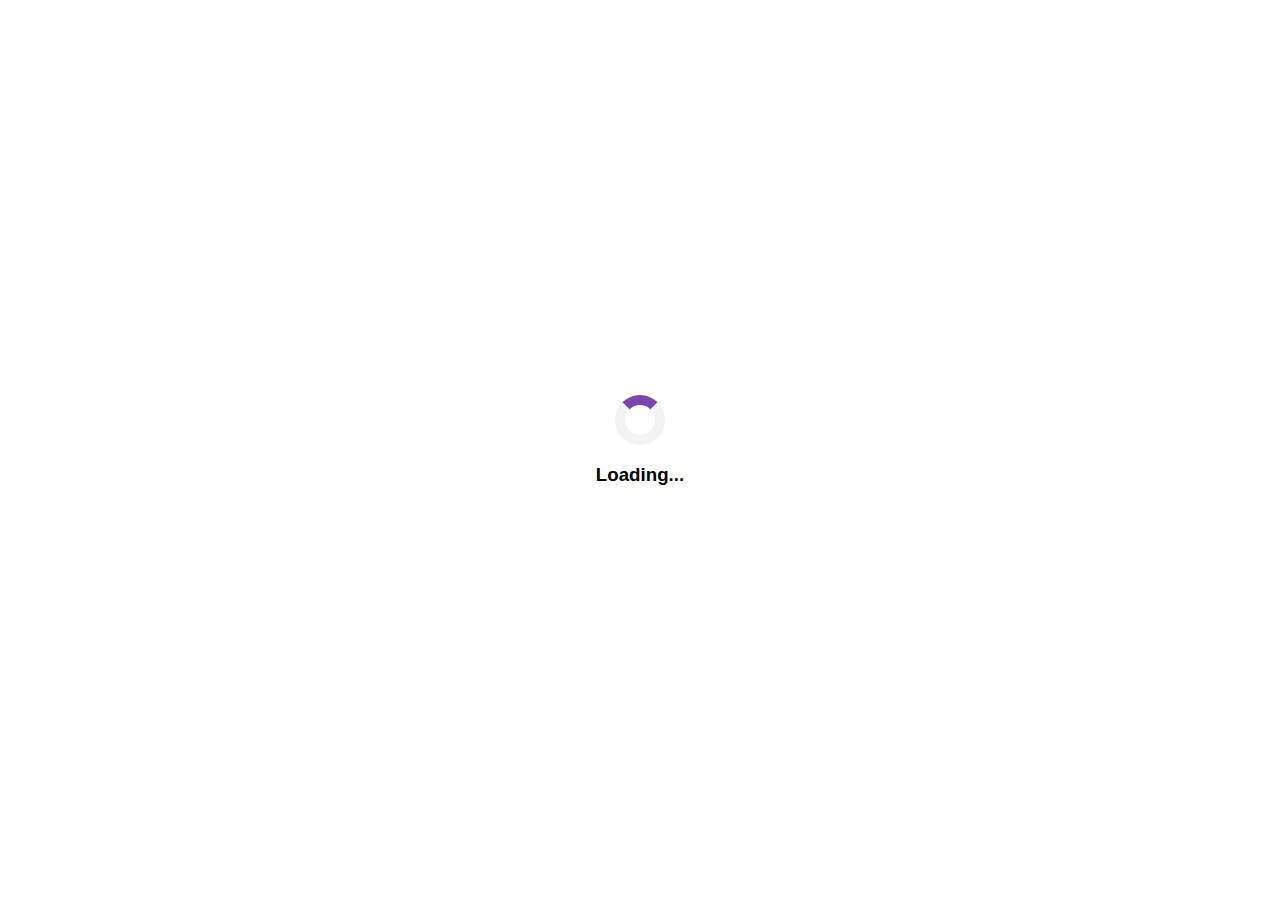
<file: index.html>
<!DOCTYPE html>
<html lang="en">
<head>
    <meta charset="UTF-8">
    <meta name="viewport" content="width=device-width, initial-scale=1.0">
    <meta name="theme-color" content="#9c27b0">
    <meta name="apple-mobile-web-app-status-bar-style" content="#9c27b0">
    <meta name="mobile-web-app-capable" content="yes">
    <meta name="apple-mobile-web-app-capable" content="yes">
    <link rel="stylesheet" href="assets/libs/prettify/prettify.css">
    <link rel="stylesheet" href="assets/css/style.css">

    <link rel="shortcut icon" href="favicon.ico">
    <script defer src="assets/js/fn.js"></script>
    <script defer src="assets/libs/walkify/walkify.js"></script>
    <script defer src="assets/libs/prettify/prettify.js"></script>
    <script defer src="assets/js/routes.js"></script>
    <script defer src="assets/js/main.js"></script>
</head>
<body>
    <header>
        <nav class="nav">
            <div class="brand-toggler-cont">
                <div class="brand">
                    walkify.js
                </div>
                <div class="toggler-cont">
                    <div class="toggler-block">
                        <span class="toggler"></span>
                    </div>
                </div>
            </div>
            <div class="nav-item-cont">
                <div class="holder">
                    <div class="sm nav-title">
                        PAGES
                    </div>
                    <ul class="nav-item">
                        <li class="nav-item-list">
                            <a href="/" class="section-to"> Home </a>
                        </li>
                        <li class="nav-item-list">
                            <a href="/docs" class="section-to"> Documentation </a>
                        </li>
                    </ul>
                    <div class="sm">
                        <div class="nav-title">
                            SECTIONS
                        </div>
                        <ul class="nav-item">
                            <li class="nav-item-list">
                                <a data-to="setup" class="section-to"> setup </a>
                            </li>
                            <li class="nav-item-list">
                                <a data-to="templates" class="section-to"> templates </a>
                            </li>
                            <li class="nav-item-list">
                                <a data-to="routes" class="section-to"> routes </a>
                            </li>
                            <li class="nav-item-list">
                                <a data-to="dynamicmatch" class="section-to"> dynamic matches </a>
                            </li>
                            <li class="nav-item-list">
                                <a data-to="hooks" class="section-to"> lifecycle hooks </a>
                            </li>
                            <li class="nav-item-list">
                                <a data-to="redirection" class="section-to"> redirection </a>
                            </li>
                            <li class="nav-item-list">
                                <a data-to="s404" class="section-to"> 404 page </a>
                            </li>
                            <li class="nav-item-list">
                                <a data-to="misc" class="section-to"> misc </a>
                            </li>
                        </ul>
                    </div>
                </div>
            </div>
        </nav>
    </header>
    <section>
        <template for="404">
            <div class="content-container">
                <div class="content">
                    <div class="header">
                        <h1 class="page-title">
                            ERROR
                        </h1>
                    </div>
                    <div class="contents">
                        <h3> 
                            <b>${{message}}</b>
                        </h3>
                        <br>
                    </div>
                </div>
            </div>
        </template>
    </section>
    <div class="loader-container">
        <div class="loader"></div>
        <h3>Loading...</h3>
        <noscript>
           <b class="error">
               Sorry :( this page requires javascript
            </b>
        </noscript>
    </div>
    <section class="main-content">
        <div id="app" class="app"></div>
    </section>
    <footer class="footer">
       &copy; Noble Desmarts 2020
       <div class="back-to-top">
            <div class="back-to-top-txt">
              &laquo;
            </div>
       </div>
    </footer>
</body>
</html>
</file>
<file: assets/libs/prettify/prettify.css>
.com { color: #93a1a1; }
.lit { color: #195f91; }
.pun, .opn, .clo { color: #93a1a1; }
.fun { color: #dc322f; }
.str, .atv { color: #D14; }
.kwd, .prettyprint .tag { color: #1e347b; }
.typ, .atn, .dec, .var { color: teal; }
.pln { color: #48484c; }

.prettyprint {
  padding: 8px;
  background-color: #f7f7f9;
  border: 1px solid #e1e1e8;
}
.prettyprint.linenums {
  /* #fbfbfc, #ececf0; */
  -webkit-box-shadow: inset 40px 0 0 #2a2a8f, inset 41px 0 0#2a2a8f;
     -moz-box-shadow: inset 40px 0 0 #2a2a8f, inset 41px 0 0#2a2a8f;
          box-shadow: inset 40px 0 0 #2a2a8f, inset 41px 0 0#2a2a8f;
}

/* Specify class=linenums on a pre to get line numbering */
linenums {
  margin: 0 0 0 33px; /* IE indents via margin-left */
}
ol.linenums li {
  /* padding-left: 12px; */
  color: #bebec5;
  line-height: 20px;
  text-shadow: 0 1px 0 #fff;
}
</file>
<file: assets/css/style.css>
*{
    box-sizing: border-box;
}
body, html {
    margin: 0;
    padding: 0;
    width: 100%;
    min-height: 100%;
    background: #e3dddd;
    background : #f2f0f3;
    font-family : sans-serif;
    font-size: 16px;
}
body{
    display: flex;
    flex-direction: column;
    justify-content: space-between;

}
header{
    position: -webkit-sticky;
    position: sticky;
    width: 100%;
    background: #9c27b0;
    flex-basis: 5%;
    top: 0;
    z-index: 900;
    box-shadow: 0px 0px 5px 1px rgba(0,0,0,0.2);
}
.nav{
    display: flex;
    align-items: center;
    justify-content: flex-end;
    width: 100%;
}
.nav-item{
    text-transform: uppercase;
}
.toggler{
   background-image : url("data:image/svg+xml,%3csvg viewBox='0 0 30 30' xmlns='http://www.w3.org/2000/svg'%3e%3cpath stroke='rgb(156 39 176)' stroke-width='2' stroke-linecap='round' stroke-miterlimit='10' d='M4 7h22M4 15h22M4 23h22'/%3e%3c/svg%3e");
   display: inline-block;
   /* background : #fff; */
   padding:10px;
}
.brand{
    flex-basis: 10%;
    font-weight: bolder;
    font-size: 1.2rem;
    color: aliceblue;
    text-shadow: #ccc;
    padding: 10px 15px;
}
.brand-toggler-cont{
    flex-basis: 100%;
    display: flex;
    justify-content: space-between;
}
.toggler-cont{
    display: none;
    background: #fff;
}
.toggler-block{
    border: 1px solid #fff;
    padding: 5px 10px;
    display : flex;
    justify-content: center;
    align-items: center;
    background : #fffffff2
}
.toggler-block:hover{
    cursor: pointer;
}

.loader-container{
    position: fixed;
    /* height: 100vh; */
    background: #fff;
    top: 0;
    right: 0;
    bottom: 0;
    left: 0;
    z-index: 1000;
    overflow-y: hidden;
    display: flex;
    justify-content: center;
    align-items: center;
    flex-direction: column;
    opacity: 1;
    will-change: display, height, opacity;
}
.main-content{
    width: 100%;
    position: relative;
    min-height: 80vh;
    flex-basis: 100%;
    display: flex;
    justify-content: center;
    align-items: center;
}
.app{
    width: 60%;
    /* display: ; */
}
/* .app{
    display: block;
} */
.content-center{
    display: flex;
    justify-content: center;
    align-items: center;
}
.user-image{
    display: block;
    width: 230px;
    height: 230px;
    border-radius: 50%;
}
.page-desc-cursor{
    color: blue;
    animation: cursor 1s ease infinite forwards;

    font-size: larger;
    will-change: font-size;
}
@keyframes cursor{
    from {
        opacity: 0;
    }
    to {
        opacity: 1;
    }
}
.matched{
    background: yellow;
    padding: 0px 4px;
    margin: 0px 4px;
    display: inline-flex;
}
.content{
    flex-direction: column;
    width: 100%;
    display: flex;
    margin : auto;
}
.content .header{
    flex-basis: 5%;
    display: flex;
    align-items: center;
    justify-content: center;
}
.content .contents{
    flex-basis: 55%;
    display: flex;
    align-items: center;
    justify-content: center;
    padding: 0px 10px;
    text-align: center;
}
.content .cta-cont{
    flex-basis: 40%;
    width: 100%;
    display: flex;
    align-items: center;
    justify-content: center;
}
.content-container{
    margin: auto;
    display: flex;
    flex-direction: column;
    box-shadow: 0px 0px 20px 1px rgba(0,0,0,0.1);
    padding: 20px;
    width: 100%;
    min-height: 400px;
    color: darkblue;
    border-radius: 10px;
    position: relative;
    background-color: #fff;
}
.content-container.docs{
    display : block;
}
.content .header{
    flex-basis: 5%;
    display: flex;
    align-items: center;
    justify-content: center;
}
.content .contents{
    flex-basis: 55%;
    display: flex;
    align-items: center;
    justify-content: center;
}
.content .cta-cont{
    flex-basis: 40%;
    width: 100%;
    display: flex;
    align-items: center;
    justify-content: center;
}
.loader {
    border: 10px solid #f3f3f3;
    border-radius: 50%;
    border-top: 10px solid #66229ed7;
    width: 50px;
    height: 50px;
    display: inline-block;
    -webkit-animation: spin .9s linear infinite; 
    animation: spin .9s linear infinite;
    vertical-align: middle;
    margin: 0px 7px;
  }
  @-webkit-keyframes spin {
    0% { -webkit-transform: rotate(0deg); }
    100% { -webkit-transform: rotate(360deg); }
  }
  
  @keyframes spin {
    0% { transform: rotate(0deg); }
    100% { transform: rotate(360deg); }
  }
  
.footer{
    background: #07073a;
    min-height: 100px;
    color: #ccc;
    display: flex;
    flex-basis: 10%;
    justify-content: center;
    align-items: center;
    border-top: 2px solid #9c27b0;
}
.row{
    display: block;
}
@media screen and (min-width : 632px){
    .sm{
        display: none;
    }
    
    .nav-item-cont{
        flex-basis: 90%;
    }
    .nav-item{
        flex-basis: 90%;
        display: flex;
        align-items: center;
        justify-content: flex-end;
        list-style: none;
    }
    .nav-item a:link{
        margin: 0px 10px;
        text-decoration: none;
        background: #fff;
        color: blue;
        border-radius: 40px;
        font-size: 0.7rem;
        padding: 8px 12px;
        transition: all 200ms ease;
        outline: none;
    }
    .nav-item a:visited{
        color: darkblue;
    
    }
    .nav-item a:visited:hover, .nav-item a:hover{
        background: #ffffffd6;
        color: rgb(57, 57, 230);  
    }
    .app{
        margin: 50px 10px;
    }
}
@media screen and (max-width: 631px){
    .nav-title{
        padding: 5px 6px;
        background: #710d82;
        color: aliceblue;
        margin: 0px;
        font-size: smaller;
    }
    .brand-toggler-cont{
        background : #9c27b0;
        z-index: 2000;
        box-shadow: 0px 0px 5px 0px rgba(0,0,0,0.2);
    }
    .nav-item-cont{
        flex-basis: 100%;
        margin-top: -500%;
        height: 0px;
        background : #9c27b0;
        transition: all 1s ease;
        animation: hidenav 1s ease-out forwards;
        will-change: height, overflow;
    }
    .nav-item-cont.nav-open{
        height: 0px;
        background : #9c27b0 !important;
        animation: shownav 1s ease forwards;
        transition: all 1s ease;
    }  
    @keyframes shownav{
        0% {
            margin-top: -500%;
        }
        100%{
            margin-top: 0%;
        }
    }
    @keyframes hidenav{
        0% {
             margin-top: 0%;
        }
        100%{
            margin-top: -500%;
        }
    }
    .nav-item{
        list-style: none;
        margin: 0px;
        padding: 0px;
        background : #9c27b0;
    }
    .nav-item-list:not(:last-child){
        padding: 0px;
        margin: 0px;
        border-bottom: 1px solid rgb(196 162 202 / 37%);
    }
      
    .toggler-cont{
        display: flex;
    }
    .nav-item a:link, .nav-item a {
        display: block;
        font-size: 0.8rem;
        padding: 15px 8px;
        transition: all 200ms ease;
        outline: none;
        color: #fff;
        text-decoration: none;
    }
    .nav-item a:visited:hover, .nav-item a:hover{
        background: #ffffffd6;
        color: rgb(57, 57, 230);  
    }
    .app{
        width: 95%;
        margin: 50px 10px;
    }
    .user-image{
        width: 200px;;
        height: 200px;
    }
    .nav{
        flex-wrap: wrap;
        justify-content: center;
    }
    .brand{
        flex-basis: 10%;
        padding: 10px 10px;
    }
    .nav-item{
        flex-basis: 90%;
        justify-content: center;
        padding: 5px 0px;
    }
    .nav-item a:link, .nav-item a{
        padding: 5px 10px;
    }
}
.error{
    font-weight: bold;
    color: #E91E63;
}
@media screen and (max-width: 400px){
    .app{
        min-height: 60vh;
    }
    .nav-item a:link, .nav-item a{
        margin: 5px;
     }
    .user-image{
        width: 180px;;
        height: 180px;
        
    }
    .nav-item{
        flex-wrap: wrap;
    }
}
@media screen and (max-width: 330px){
    .nav-item a:link{
       margin: 5px;
    }
}
@media screen and (max-width: 260px){
    .app, .loader-container{
        min-height: 53vh;
    }
}
.js-code-example, .html-code-example{
    background: #130415; 
    min-width: 50%;
    border-radius: 10px; 
     overflow-x: auto;
     display: flex;
    text-align: left;
    justify-content: flex-start;
    align-items: center;
    /* color: gold; */
    color: #e5cd47;
    /* color: #f8e8fb; */
    width: 100%;
}
code.js-code-example, code.html-code-example{
    white-space: pre;
}
.comment{
    color: #b2abb7;
    font-size: 0.8rem;
}
.btn{
    border: none;
    outline: none;
    max-width : 100%;
    padding: 5px 12px;
    border: none;
    color: aliceblue;
    border-radius: 5px;
    margin: 10px;
    box-shadow : 0px 0px 14px 2px rgb(205 199 206 / 30%);
}
.cta-btn{
    padding: 10px 40px;
    font-size: 1.2rem;
    background: #1a57c5;
    transition: all 500 ease !important;
    font-weight: bold;
    border: 2px solid transparent;
    text-decoration: none;
}
.cta-btn:hover{
    cursor: pointer;
    background: #3073ec;
}
.page-title{
    color: #2170fe;
    text-shadow: 0px 1px 2px rgba(100, 100, 100, 0.5);
    font-family: monospace;
    font-size: 1.9rem;
}
.btn-dark{
    background : #1f1f67;
    border: 2px solid transparent;
}
.btn-dark:hover{
    color :  #1f1f67;
    border: 2px solid #1f1f67;
    background: #fff;
    transition: all 500 ease;
}
img{
    max-width: 100%;
}
.code-img{
    margin: 10px 5px;
}
.cta-block{
    display: flex;
    justify-content: center;
    flex-flow: row wrap;

}
ol.linenums li .tag, ol.linenums li .kwd{
color : #9cafec;
}
.str, .atv {
    color: #d17b90;
}
ol.linenums li {
    color: #E91E63;
    color :#03a9f4;
    text-shadow: none;
}
.bg-code{
    overflow-x : auto;
    background :#0a0a3b !important;
}
.pln{
    color: #d8d8e3;
}
@keyframes slide {
    to {
        opacity: 0.9;
    }
}
@keyframes hide{
    to {
        opacity: 0;
        transform: translateY(-100vh);
        display: none;
    }
}
.hide{
    animation: slide 0ms ease, hide 1s ease forwards;
}
.back-to-top{
    position: fixed;
    bottom: 20px;
    right: 20px;
    display: none;
}
.back-to-top-txt:hover{
    cursor: pointer;
}
.back-to-top-txt{
    transform: rotate(90deg);
    display: inline-flex;
    width: 40px;
    height: 40px;
    border-radius: 50%;
    background: linear-gradient(134deg, #ffffff 20%, #eceaed 69%);
    justify-content: center;
    align-items: center;
    padding: 10px;
    color: #060633 !important;
    font-size: 20px;
    box-shadow: 0px 0px 0px 13px rgb(156 39 176 / 39%);
    animation: glow 1.5s cubic-bezier(0.08, 0.39, 0.86, 1.1) infinite;
}
.show {
    display: block;
}
@keyframes glow{
    100% {
        box-shadow: 0px 0px 0px 10px rgb(156 39 176 / 21%);
    }
    0% {
        box-shadow: 0px 0px 0px 3px #2a2a8fb8;
    }
}
span, b{
    display : inline;
}
</file>
